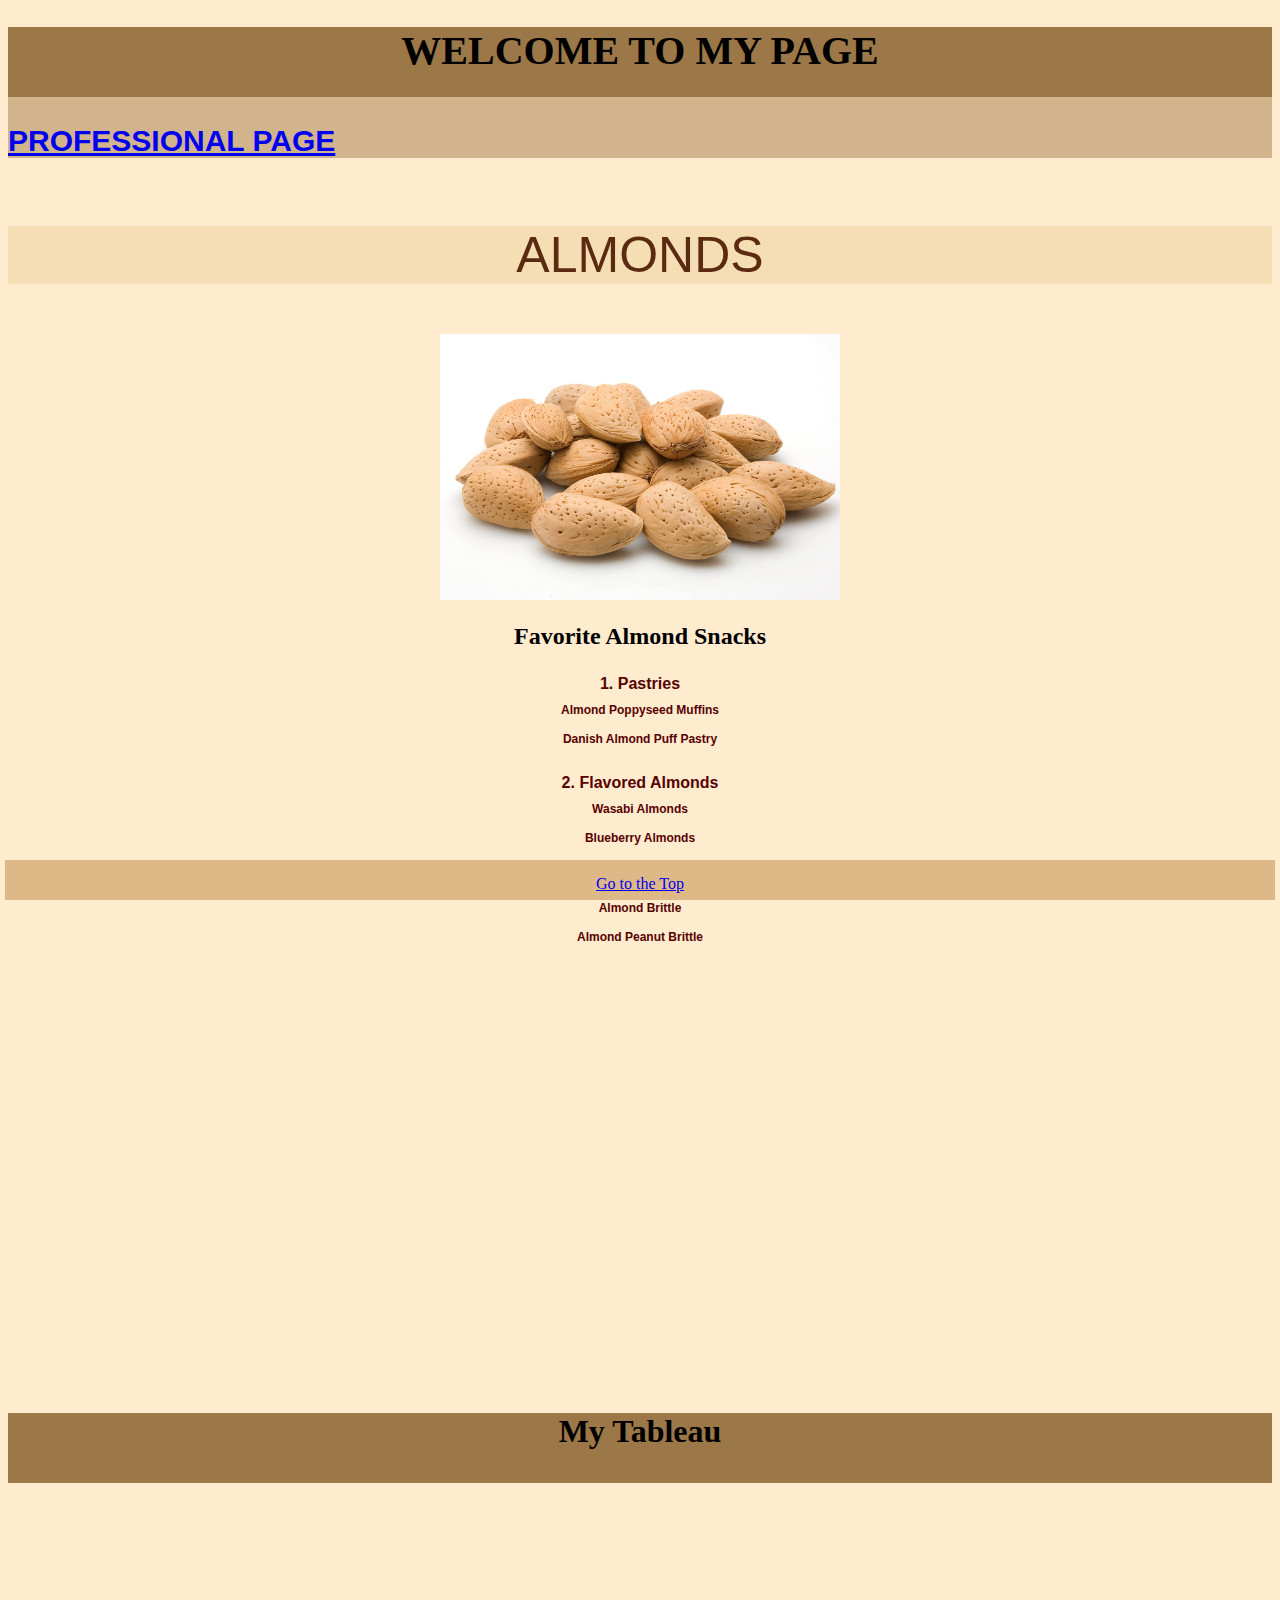
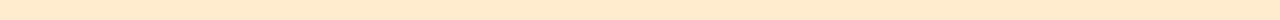
<file: scratch.html>
<!DOCTYPE html>
<html lang="en">
<head>
    <meta charset="UTF-8">
    <meta http-equiv="X-UA-Compatible" content="IE=edge">
    <meta name="viewport" content="width=device-width, initial-scale=1.0">
    <title>Almond Page</title>
    <link rel="stylesheet" type="text/css" href="./css/scratchstyles.css">
</head>
<body>

    <div class="header"> 
        <h1 id="#top"> WELCOME TO MY PAGE </h1>
        <nav> 
            <header>      
                <a href="./index.html">PROFESSIONAL PAGE</a> 
            </header>
        </nav>
    </div>
    <br>

    <p>ALMONDS</p>
    <img src="./assets/img/almonds.jpg" width= 400px>
    <div>
        <H2>Favorite Almond Snacks</H2>
        <ol>
            <li>Pastries</li>
                <ul>Almond Poppyseed Muffins</ul>
                <ul>Danish Almond Puff Pastry</ul>
                <br>
            <li>Flavored Almonds</li>
                <ul>Wasabi Almonds</ul>
                <ul>Blueberry Almonds</ul>
                <br>
            <li>Brittle</li>
                <ul>Almond Brittle</ul>
                <Ul>Almond Peanut Brittle</Ul>
                <br>
        </ol>
    </div>
    <embed <iframe width="560" height="315" src="https://www.youtube.com/embed/XtgJjLKxoxk" title="YouTube video player" frameborder="0" allow="accelerometer; autoplay; clipboard-write; encrypted-media; gyroscope; picture-in-picture; web-share" allowfullscreen></iframe>
        <br>
        <br>
        <br>
        <br>
        <br>
        <br>

        <head>
<h1>My Tableau</h1>
<div class='tableauPlaceholder' id='viz1682376236043' style='position: relative'><noscript><a href='#'><img alt='Is Your County Obese?                            Select your county to see how it compares with other counties in the country                         ' src='https:&#47;&#47;public.tableau.com&#47;static&#47;images&#47;Re&#47;RegionalObesityData_16823760810750&#47;Obesity&#47;1_rss.png' style='border: none' /></a></noscript><object class='tableauViz'  style='display:none;'><param name='host_url' value='https%3A%2F%2Fpublic.tableau.com%2F' /> <param name='embed_code_version' value='3' /> <param name='site_root' value='' /><param name='name' value='RegionalObesityData_16823760810750&#47;Obesity' /><param name='tabs' value='no' /><param name='toolbar' value='yes' /><param name='static_image' value='https:&#47;&#47;public.tableau.com&#47;static&#47;images&#47;Re&#47;RegionalObesityData_16823760810750&#47;Obesity&#47;1.png' /> <param name='animate_transition' value='yes' /><param name='display_static_image' value='yes' /><param name='display_spinner' value='yes' /><param name='display_overlay' value='yes' /><param name='display_count' value='yes' /><param name='language' value='en-US' /><param name='filter' value='publish=yes' /></object></div>                <script type='text/javascript'>                    var divElement = document.getElementById('viz1682376236043');                    var vizElement = divElement.getElementsByTagName('object')[0];                    if ( divElement.offsetWidth > 800 ) { vizElement.style.width='100%';vizElement.style.height=(divElement.offsetWidth*0.75)+'px';} else if ( divElement.offsetWidth > 500 ) { vizElement.style.width='100%';vizElement.style.height=(divElement.offsetWidth*0.75)+'px';} else { vizElement.style.width='100%';vizElement.style.height='877px';}                     var scriptElement = document.createElement('script');                    scriptElement.src = 'https://public.tableau.com/javascripts/api/viz_v1.js';                    vizElement.parentNode.insertBefore(scriptElement, vizElement);                </script>

        </head>
        <div class="footer"> 
            <a href="#top">Go to the Top</a> 
     </div>  
     <br>
     <br>
     <br>
     <br>
     <br>
     <br>
</body>
</html>
</file>
<file: css/scratchstyles.css>
p{
    font-size: 50px;
    font-family:'Lucida Sans', 'Lucida Sans Regular', 'Lucida Grande', 'Lucida Sans Unicode', Geneva, Verdana, sans-serif;
    color: rgb(91, 43, 17);
    background: wheat;
    text-align: center;
}
.header{
    background-color: tan;
    text-align: center;
    font-family: Georgia, 'Times New Roman', Times, serif;
    font-weight: bold;
    font-size: 20px;
    text-align: left;
}
h1{
    background-color: rgb(156, 120, 72);
    height:70px;
    text-align: center;
}

nav{
    font-size: 30px;
    font-family: Impact, Haettenschweiler, 'Arial Narrow Bold', sans-serif;
    text-align: left;
    color: black;
    text-decoration: none;

}
body{
    background-color: blanchedalmond;
    text-align: center;

}

ol{
    font-weight: bold;
    color: rgb(86, 2, 2);
    font-family:'Trebuchet MS', 'Lucida Sans Unicode', 'Lucida Grande', 'Lucida Sans', Arial, sans-serif;
    list-style-position: inside;
    margin: 5px;
    padding: 5px;
}

ul{
    list-style: inside;
    font-size: 12px;
    margin: 5px;
    padding: 5px;
    list-style-type: disc;
    list-style-position: inside;
}

.footer{
    height: 25px; 
    text-align: center;
    background-color: burlywood;
    color: honeydew; 
    position: fixed; 
    bottom: 0px; 
    right: 5px; 
    left: 5px; 
    padding-top: 15px;
}
</file>
